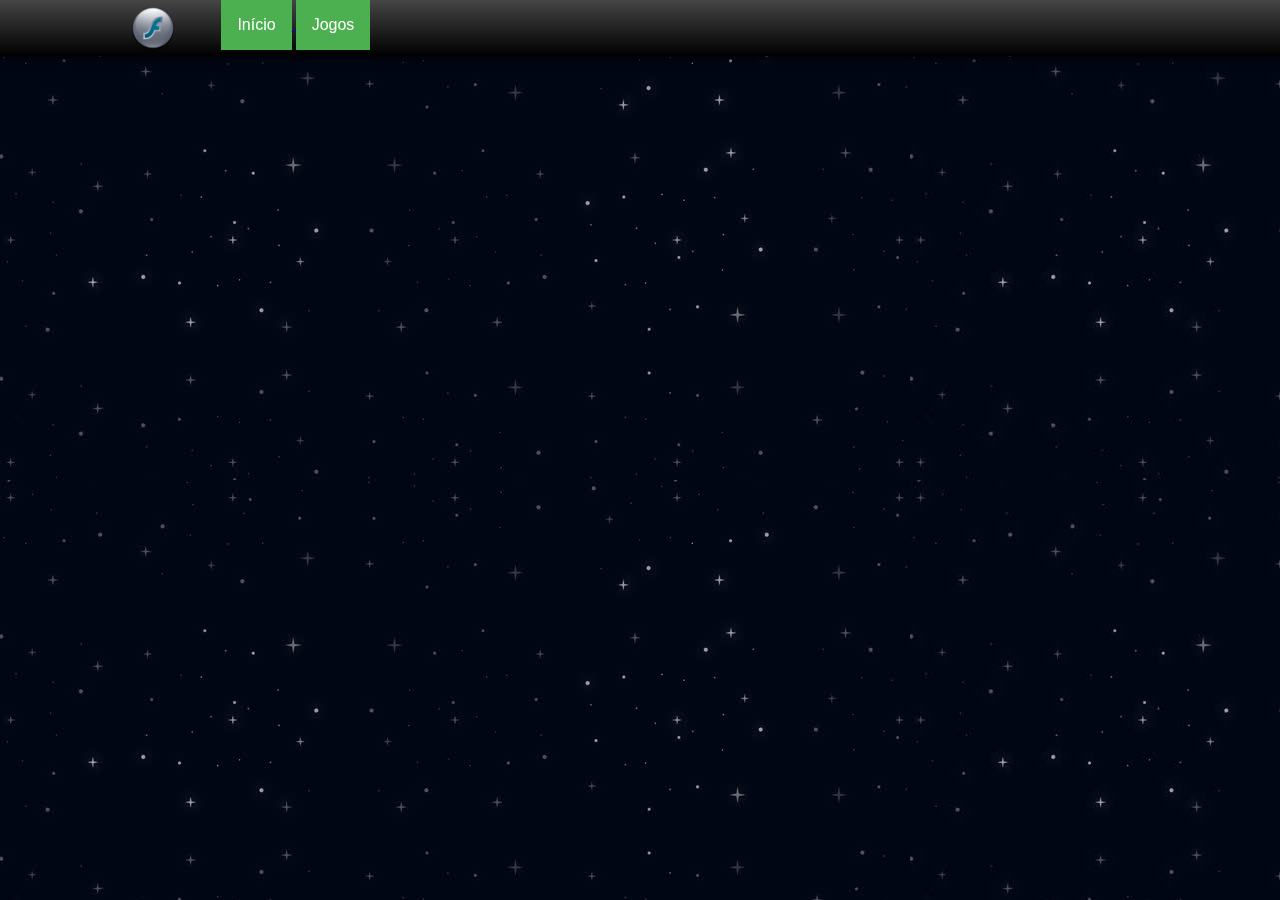
<file: index.html>
<!DOCTYPE html>
<html lang="en">
	<head>
		<meta charset="utf-8">
		<title>SWF Leitor</title>
		<script src="https://code.jquery.com/jquery-3.5.1.min.js"></script>
		<link rel="stylesheet" type="text/css" href="css/dropdown.css">
		<link rel="stylesheet" type="text/css" href="css/estilos.css">
		<!--<link rel="stylesheet" type="text/css" href="css/estilos.css">-->
	</head>
	<body>
		<div class="cabecalho">
			<a id="logo" href="index.html">
				<img src="img/swf_player_icon.png" alt="Swf Player Games" width="auto" height="50">
			</a>
			<a href="index.html">
				<button class="dropbtn">Início</button>
			</a>
			<div class="dropdown">
			  	<button class="dropbtn">Jogos</button>
			    <div class="dropdown-content">
			    	<!--<a data-value="jogos/Knight Elite.swf">Link 1</a>
			    	<a data-value="jogos/Hack Slash Crawl.swf">Link 2</a>
			    	<a data-value="jogos/Age of War.swf">Link 3</a>-->
				    <button class="game" value="jogos/Knight Elite.swf">Knight Elite</button>
				    <button class="game" value="jogos/Hack Slash Crawl.swf">Hack Slash Crawl</button>
				    <button class="game" value="jogos/Age of War.swf">Age of War</button>
				</div>
			</div>
		</div>

		<!--<button value="jogos/Knight Elite.swf">Jogar KNIGHT ELITE</button>
		<button value="jogos/Hack Slash Crawl.swf">Jogar HACK SLASH CRAWL</button>
		<button value="jogos/Age of War.swf">Jogar AGE OF WAR</button>

		<script>
		    $("button").click(function(){
		    	localStorage.setItem("nomeJogo",this.value);
		    	window.location.href = 'leitor.html';
		    	//window.open("leitor.html", "Executando Jogo", "width=822,height=622");
		    });
		</script>-->

		<script>
			$(".game").click(function(){
				//localStorage.setItem("nomeJogo",$(this).data("value"));
				localStorage.setItem("nomeJogo",this.value);
				window.location.href = 'leitor.html';
		    	//window.open("leitor.html", "Executando Jogo", "width=822,height=622");
		    });
		</script>
	</body>
</html>
</file>
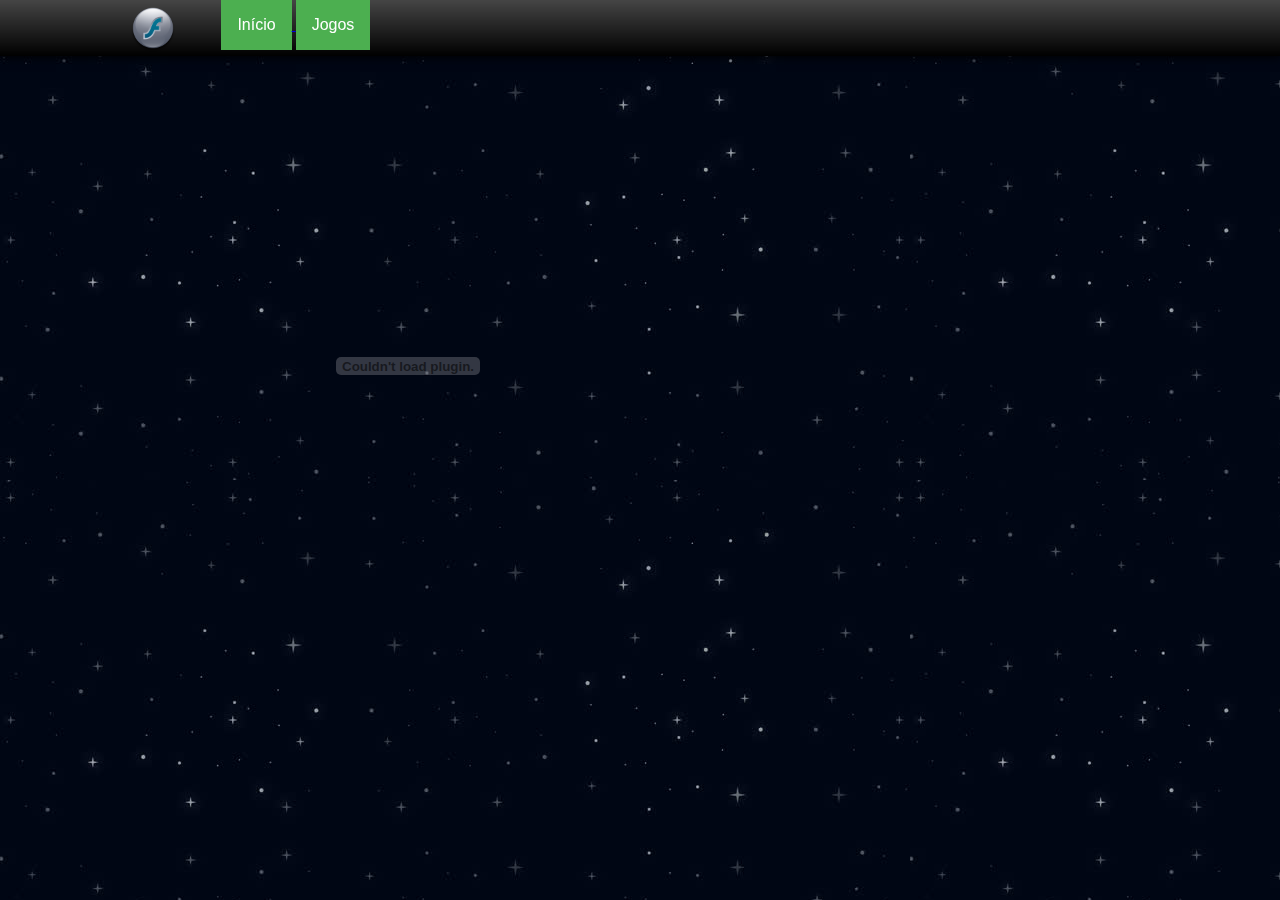
<file: leitor.html>
<!DOCTYPE html>
<html>
	<head>
		<meta charset="utf-8">
		<title>Executor</title>
		<script src="https://code.jquery.com/jquery-3.5.1.min.js"></script>
		<link rel="stylesheet" type="text/css" href="css/dropdown.css">
		<link rel="stylesheet" type="text/css" href="css/estilos.css">
	</head>
	<body>
		<div class="cabecalho">
			<a id="logo" href="index.html">
				<img src="img/swf_player_icon.png" alt="Swf Player Games" width="auto" height="50">
			</a>
			<a href="index.html">
				<button class="dropbtn">Início</button>
			</a>
			<div class="dropdown">
			  	<button class="dropbtn">Jogos</button>
			    <div class="dropdown-content">
			    	<!--<a data-value="jogos/Knight Elite.swf">Link 1</a>
			    	<a data-value="jogos/Hack Slash Crawl.swf">Link 2</a>
			    	<a data-value="jogos/Age of War.swf">Link 3</a>-->
				    <button class="game" value="jogos/Knight Elite.swf">Knight Elite</button>
				    <button class="game" value="jogos/Hack Slash Crawl.swf">Hack Slash Crawl</button>
				    <button class="game" value="jogos/Age of War.swf">Age of War</button>
				</div>
			</div>
		</div>

		<script>
			$(".game").click(function(){
				//localStorage.setItem("nomeJogo",$(this).data("value"));
				localStorage.setItem("nomeJogo",this.value);
				window.location.href = 'leitor.html';
		    	//window.open("leitor.html", "Executando Jogo", "width=822,height=622");
		    });
		</script>

		<embed id="interface" src="" quality="high" type="application/x-shockwave-flash" width="800" height="600" pluginspage="http://www.macromedia.com/go/getflashplayer" />
	    <script type="text/javascript">
			//alert(localStorage.getItem("nomeJogo"));
			var jogo = localStorage.getItem("nomeJogo");
			var interface=document.getElementById("interface");
			var clone=interface.cloneNode(true);
			clone.setAttribute('src',jogo);
			interface.parentNode.replaceChild(clone,interface);
		</script>
	</body>
</html>
</file>
<file: css/dropdown.css>
.dropbtn {
  background-color: #4CAF50;
  color: white;
  padding: 16px;
  font-size: 16px;
  border: none;
}

.dropdown {
  position: relative;
  display: inline-block;
  width: auto;
}

.dropdown-content {
  display: none;
  position: absolute;
  background-color: #f1f1f1;
  /*min-width: 160px;*/
  width: 100%;
  box-shadow: 0px 8px 16px 0px rgba(0,0,0,0.2);
  z-index: 1;
}

.dropdown-content button {
  color: black;
  padding: 12px 16px;
  text-decoration: none;
  display: block;
  width: 100%;
  border: auto;
}
/*.dropdown-content button {
  color: black;
  padding: 12px 16px;
  text-decoration: none;
  display: block;
  width: 100%;
}*/

.dropdown-content a:hover {background-color: #ddd;}
/*.dropdown-content button:hover {background-color: #ddd;}*/

.dropdown:hover .dropdown-content {display: block;}

.dropdown:hover .dropbtn {background-color: #3e8e41;}
</file>
<file: css/estilos.css>
body{
	background: url(../img/fundo.jpg);
}

#interface{
	display: block;
	position: relative;
	margin-top: 66px;
}

div{
	display: block;
}

.cabecalho{
	background: url(../img/header-bg.png) repeat-x;
	height: 56px;
	position: fixed;
	z-index: 1000;
	top: 0;
	right: 0;
	left: 0;
	box-shadow: 0 0 10px 1px #000;
}

.cabecalho img{
	border: 0;
}

#logo{
	float: left;
    display: block;
    height: 56px;
    padding: 3px 5px 0 0;
    margin-left: 10%;
    margin-right: 3%;
}
</file>
